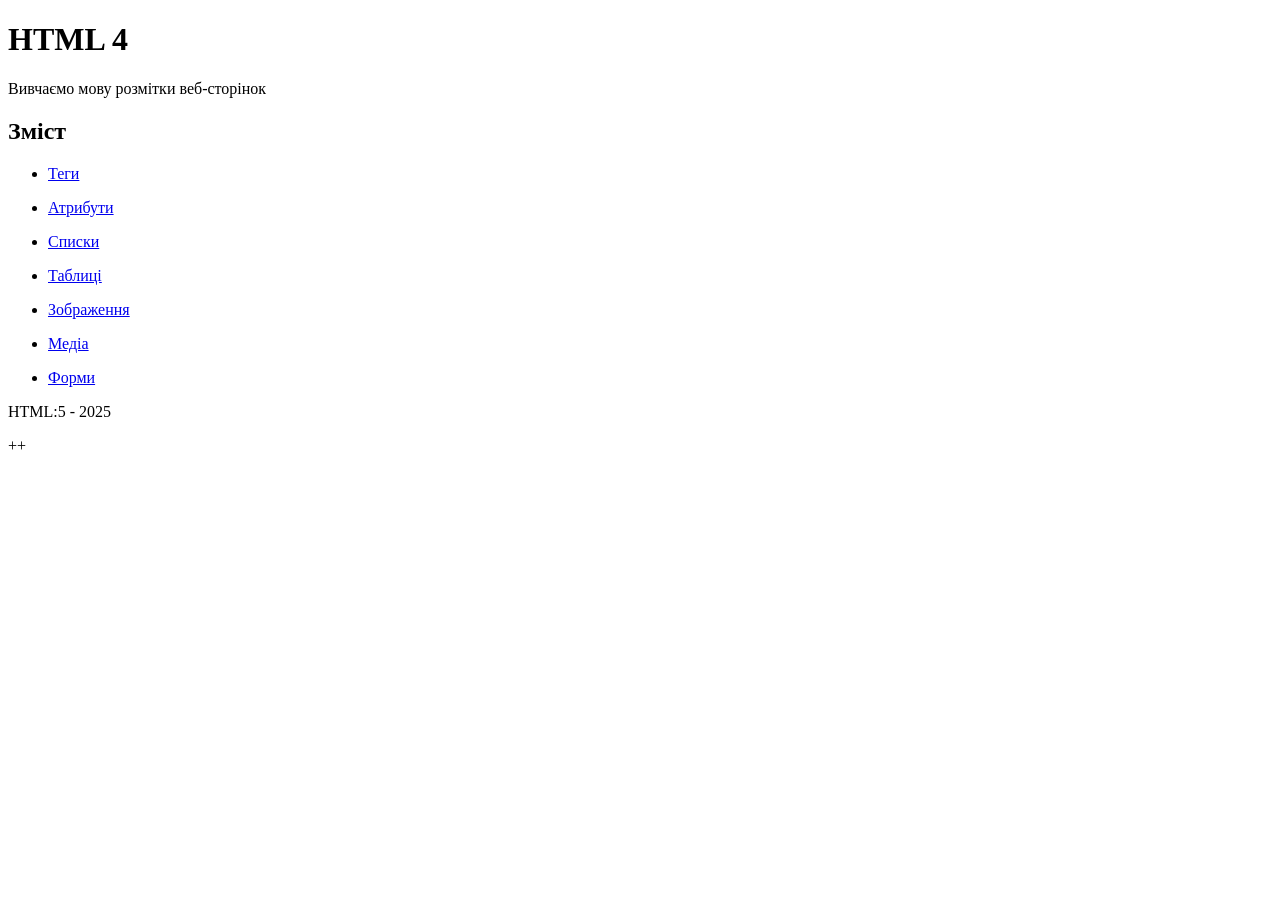
<file: 02-html/index.html>
<!DOCTYPE html>
<html lang="en">
<head>
    <meta charset="UTF-8">
    <meta name="viewport" content="width=device-width, initial-scale=1.0">
    <title>HTML-5</title>
</head>
<body>
    <div>
        <h1>HTML 4 </h1>
        <p>Вивчаємо мову розмітки
         веб-сторінок
        </p>
    </div>
    <!-- Menu -->
    <div>
        <h2>Зміст</h2>
        <nav>
            <ul>
        <li>
            <p><a href="tags.html">Теги</a></p>
        </li>
        <li>
            <p><a href="attributes.html">Атрибути</a></p>
        </li>
        <li>
            <p><a href="lists.html">Списки</a></p>
        </li>
        <li>
            <p><a href="tables.html">Таблиці</a></p>
        </li>
        <li>
            <p><a href="image.html">Зображення</a></p>
        </li>
        <li>
            <p><a href="media.html">Медіа</a></p>
        </li>
        <li>
            <a href="form.html">Форми</a>
        </li>
            </ul>
        </nav> 
    </div>
        <main>

        </main>
        <footer>
            <p>HTML:5 - 2025</p>
        </footer>  
</body>
</html>++
</file>
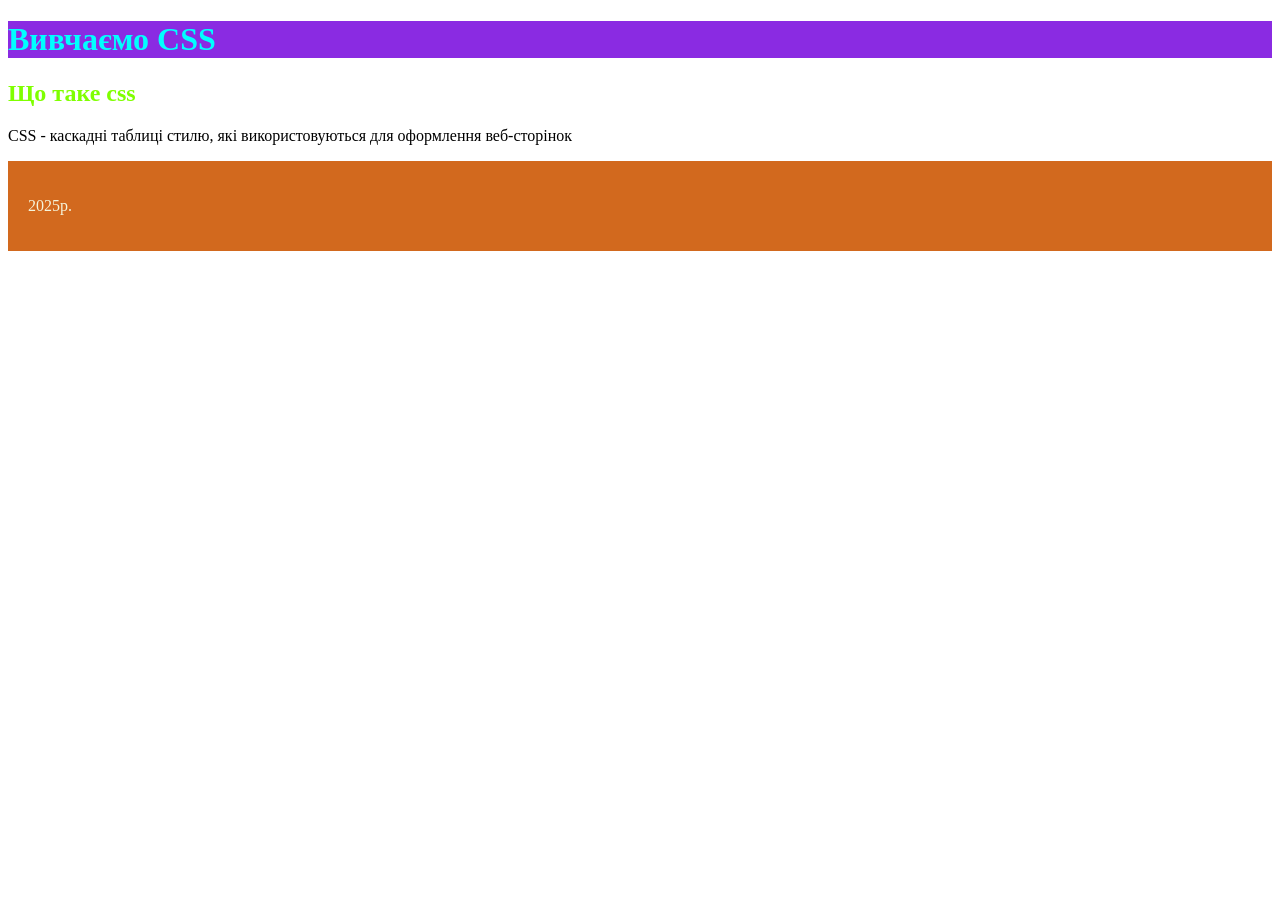
<file: 04-css/01-inner-css/index.html>
<!DOCTYPE html>
<html lang="en">
<head>
    <meta charset="UTF-8">
    <meta name="viewport" content="width=device-width, initial-scale=1.0">
    <title>CSS</title>
    <style>
        /* внутрішні стилі */
        
        /*селектор {
          властивість: значення;
        }
        */
        h1{color: aqua;
        background-color: blueviolet;}
        h2{color: chartreuse;}
    </style>
</head>
<body>
    <header>
        <h1>Вивчаємо CSS</h1>
    </header>
    
    <main>
        <style>
            /*2*/
        </style>
        <section>
            <h2>Що таке css</h2>
            <p>
                CSS - каскадні таблиці стилю, які 
                використовуються для 
                оформлення веб-сторінок
            </p>
        </section>
    </main>
    <footer style="background-color: chocolate;padding: 20px;">
       <p style="color: beige;">2025p.</p>
    </footer>
    <style>
        /*3*/
    </style>

</body>
</html>
</file>
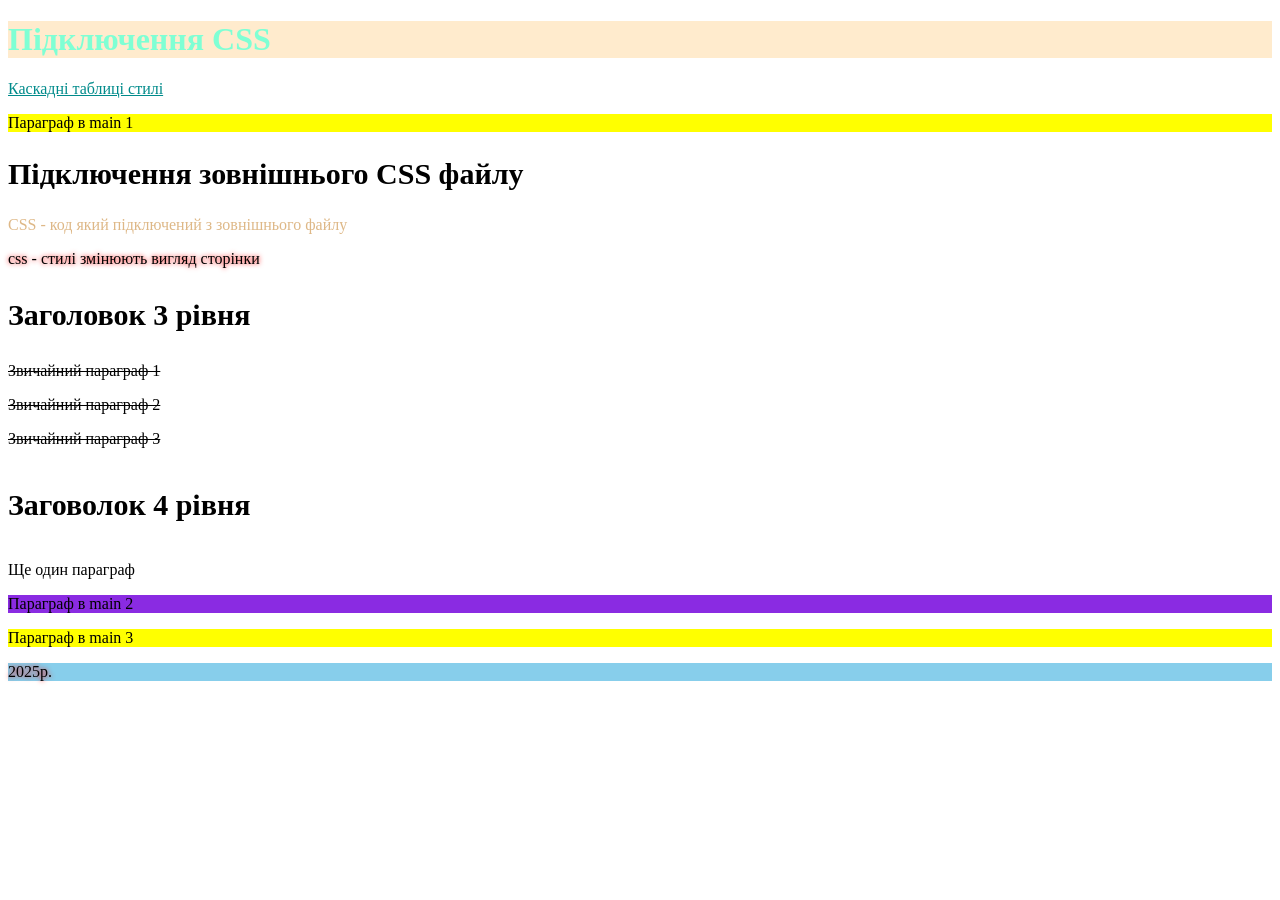
<file: 04-css/02-connection-css/index.html>
<!DOCTYPE html>
<html lang="en">
<head>
    <meta charset="UTF-8">
    <meta name="viewport" content="width=device-width, initial-scale=1.0">
    <title>Підключення CSS</title>
    <link rel="stylesheet" href="style.css">
    <link rel="stylesheet" href="file1.css">
</head>
<body>
    <header>
        <h1>Підключення CSS</h1>
        <p id="p1" class="font-18">Каскадні таблиці стилі</p>
    </header>
    <main>
        <p>Параграф в main 1</p>
       <section>
        <h2>Підключення зовнішнього CSS файлу</h2>
        <p id="p2">CSS - код який підключений з зовнішнього файлу</p>
        <p class="font-18 shadow-red">css - стилі змінюють вигляд сторінки</p>
    </section>
    <section class="section-2">
        <h3>Заголовок 3 рівня</h3>
        <p>Звичайний параграф 1</p>
        <p>Звичайний параграф 2</p>
        <p>Звичайний параграф 3</p>
    </section>
    <section>
        <h4>Заговолок 4 рівня</h4>
        <p>Ще один параграф</p>
    </section>
    <p>Параграф в main 2</p>
    <p>Параграф в main 3</p>
    </main>
    <footer>
      <p class="font-18 shadow-red">2025р.</p>
    </footer>
</body>
</html>
</file>
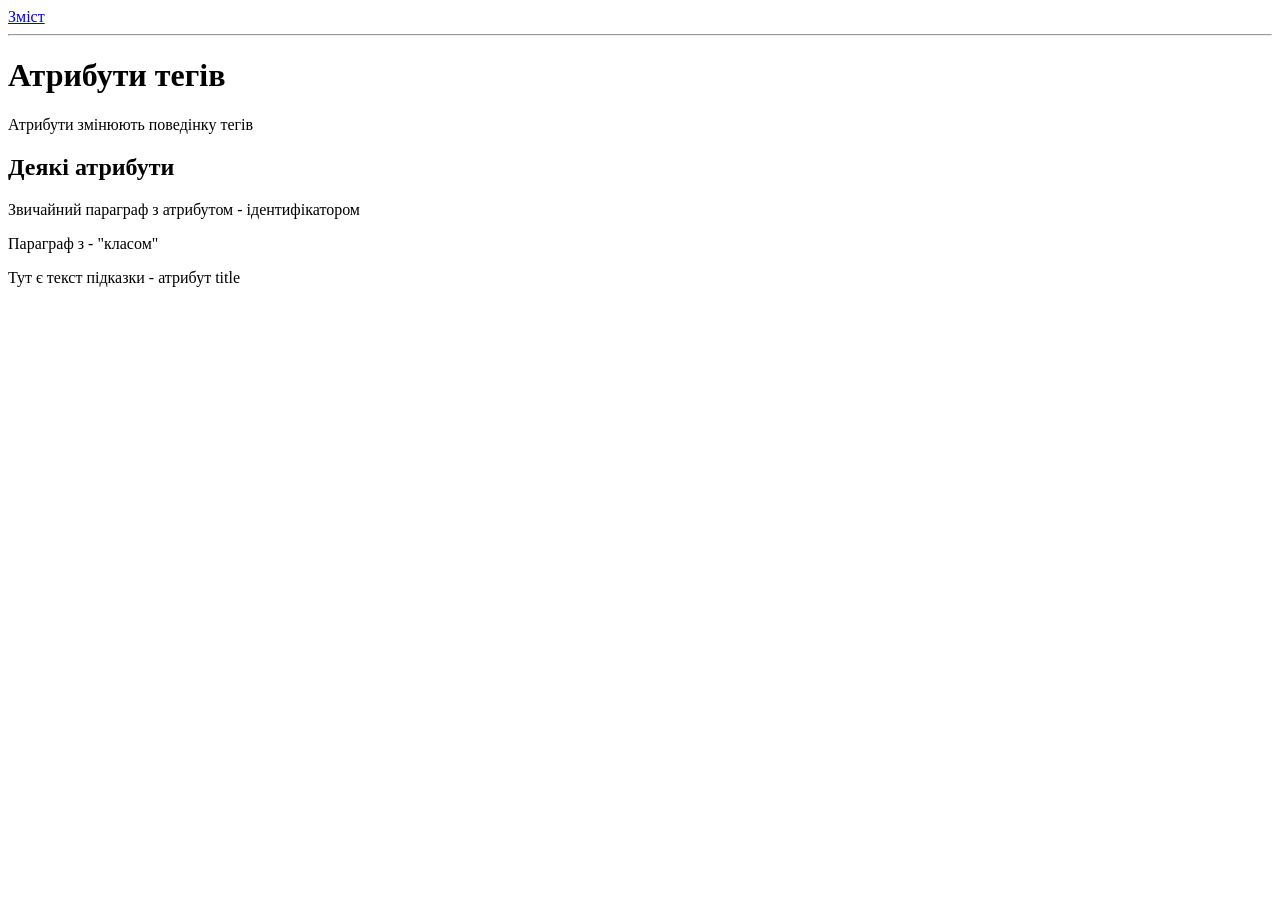
<file: 02-html/attributes.html>
<!DOCTYPE html>
<html lang="en">
<head>
    <meta charset="UTF-8">
    <meta name="viewport" content="width=device-width, initial-scale=1.0">
    <title>Атрибути тегів</title>
</head>
<body>
   <a href="index.html" title="Повернутися на головну сторінку">Зміст</a>
    <hr>
    <h1>Атрибути тегів</h1> 
    <p>Атрибути змінюють поведінку тегів</p>
      
    <h2>Деякі атрибути</h2>
    <p id="fjf_75874">Звичайний параграф з атрибутом - ідентифікатором</p>
    <p class="dark-line dark_text fontSize">Параграф з - "класом"</p>
    <div title="Тут підказка по тексту">Тут є текст підказки - атрибут title</div>
</body>
</html>
</file>
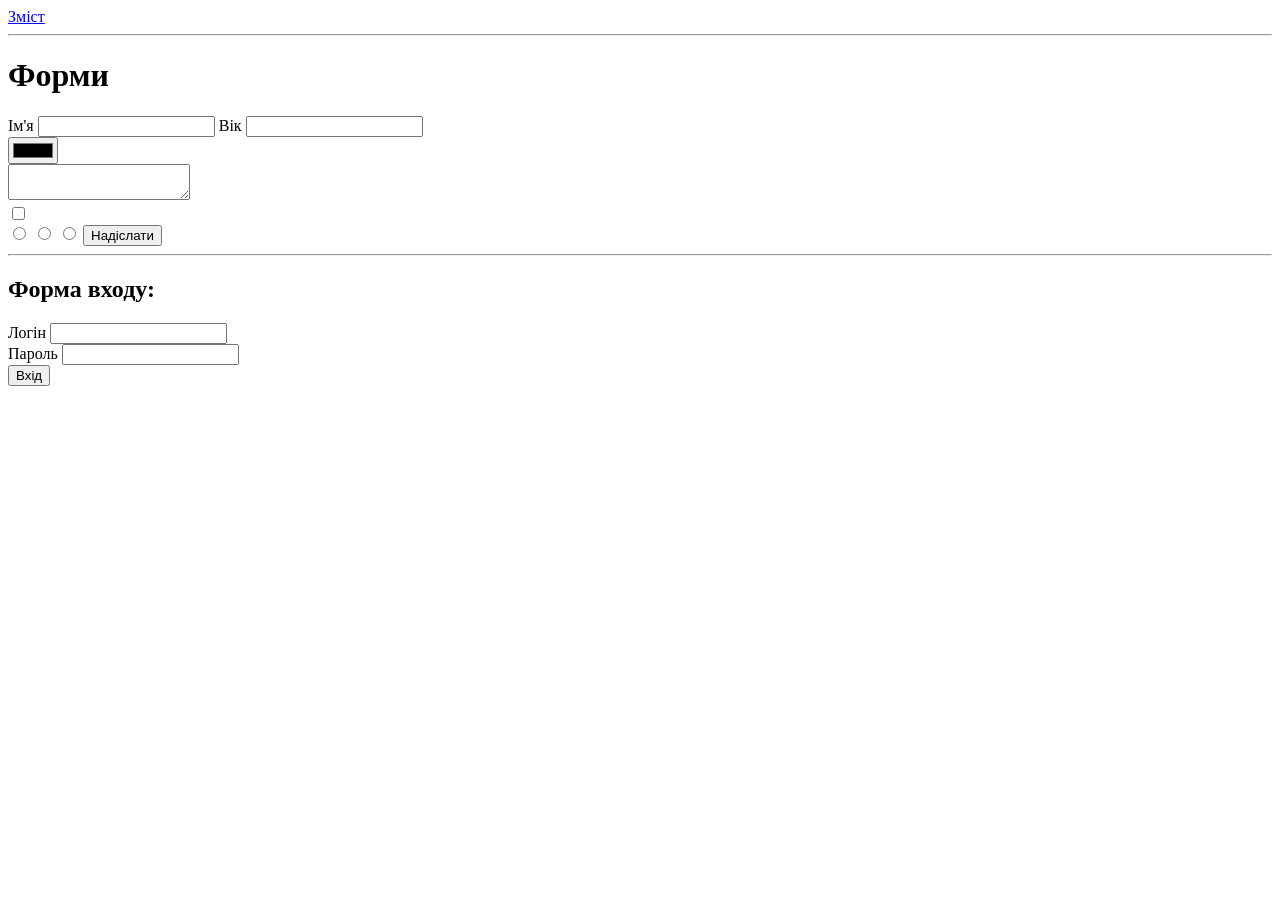
<file: 02-html/form.html>
<!DOCTYPE html>
<html lang="en">
<head>
    <meta charset="UTF-8">
    <meta name="viewport" content="width=device-width, initial-scale=1.0">
    <title>Форми</title>
</head>
<body>
    <a href="index.html">Зміст</a>
    <hr>

    <h1>Форми</h1>
    
    <!--форма не працює, бо вона фальшива-->
    <div>

   <form action="server.html">
     <label for="username">Ім'я</label>
     <input id="username" name="username" type="text" required>

     <label for="userage">Вік</label>
     <input id="userage" name="userage" type="number">
   <br>
     
     <input type="color" name="usercolor" id="usercolor">
   <br>
     <textarea name="userinfo" id="userinfo"></textarea>
   <br>
     <input type="checkbox" name="" id="">
     <br>
     <input type="radio" name="" id="">
     <input type="radio" name="" id="">
     <input type="radio" name="" id="">
     <button type="submit">Надіслати</button>
    </form>
    
</div>
<hr>
<div>

   <form action="server.html">
    <h2>Форма входу:</h2> 
    <label for="userlogin">Логін</label>
     <input id="userlogin" name="userlogin" type="email">
     <br>

     <label for="password">Пароль</label>
     <input id="password" name="password" type="password">
    
     <br>

     <input type="submit" value="Вхід">
   </form>
    
</div>
</body>
</html>
</file>
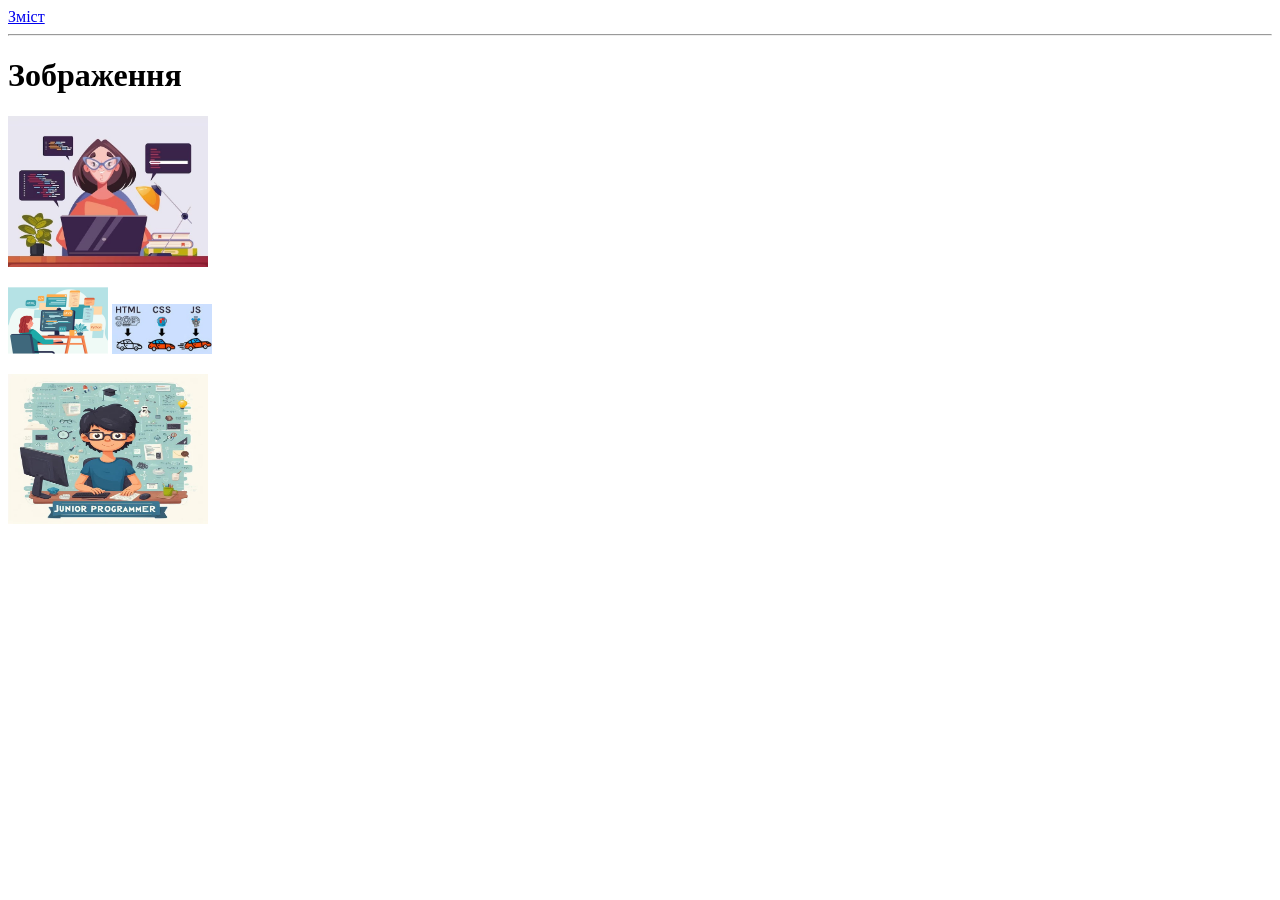
<file: 02-html/image.html>
<!DOCTYPE html>
<html lang="en">
<head>
    <meta charset="UTF-8">
    <meta name="viewport" content="width=device-width, initial-scale=1.0">
    <title>Зображення</title>
</head>
<body>
   <a href="index.html" title="Повернутися на головну сторінку">Зміст</a>
    <hr>
    <h1>Зображення</h1>  
    <p>
    <img src="images/Untitled (1).jpg" alt="Хлопчик за комп'ютером" width="200">
    </p>
    <p>
        <img src="images/Untitled (2).jpg" alt="" width="100">
        <img src="images/Untitled (3).jpg" alt="" width="100">
    </p>
    
    
    
    <p>
        <a target="_blank" href="https://uk.wikipedia.org/wiki/%D0%93%D0%BE%D0%BB%D0%BE%D0%B2%D0%BD%D0%B0_%D1%81%D1%82%D0%BE%D1%80%D1%96%D0%BD%D0%BA%D0%B0"> 
            <img src="images/Untitled.jpg" alt="Хлопчик за комп'ютером" 
            height="150" width="200"></a>
    </p>
    
</body>
</html>
</file>
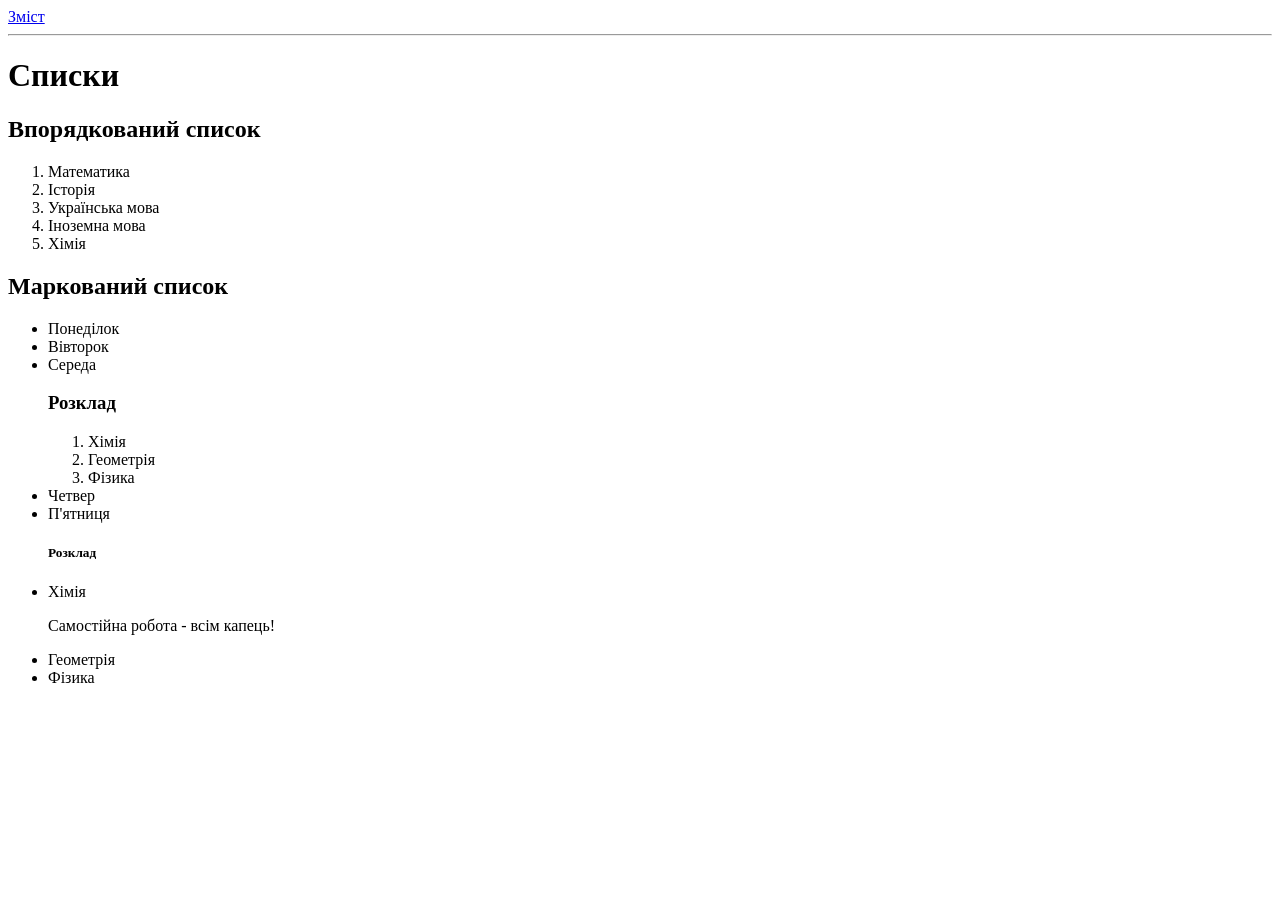
<file: 02-html/lists.html>
<!DOCTYPE html>
<html lang="en">
<head>
    <meta charset="UTF-8">
    <meta name="viewport" content="width=device-width, initial-scale=1.0">
    <title>Списки</title>
</head>
<body>
    <a href="index.html" title="Повернутисґ на головну сторінку">Зміст</a>
    <hr>

    <h1>Списки</h1>
    <div>
        <h2>Впорядкований список</h2>
        <ol>
            <li> Математика</li>
            <li>Історія</li>
            <li>Українська мова</li>
            <li>Іноземна мова</li>
            <li>Хімія</li>
        </ol>
    </div>
    <div>
        <h2>Маркований список</h2>
        <ul>
            <li>Понеділок</li>
            <li>Вівторок</li>
            <li>Середа
                <h3>Розклад</h3>
               <ol>
                <li>Хімія</li>
                <li>Геометрія</li>
                <li>Фізика</li>
               </ol>
            </li>
            <li>Четвер</li>
            <li>
              П'ятниця
              <h5>Розклад</h5>
              <li>Хімія</li>
              <p>Самостійна робота - всім капець!</p>
                <li>Геометрія</li>
                <li>Фізика</li>
            </li>
        </ul>
    </div>
</body>
</html>
</file>
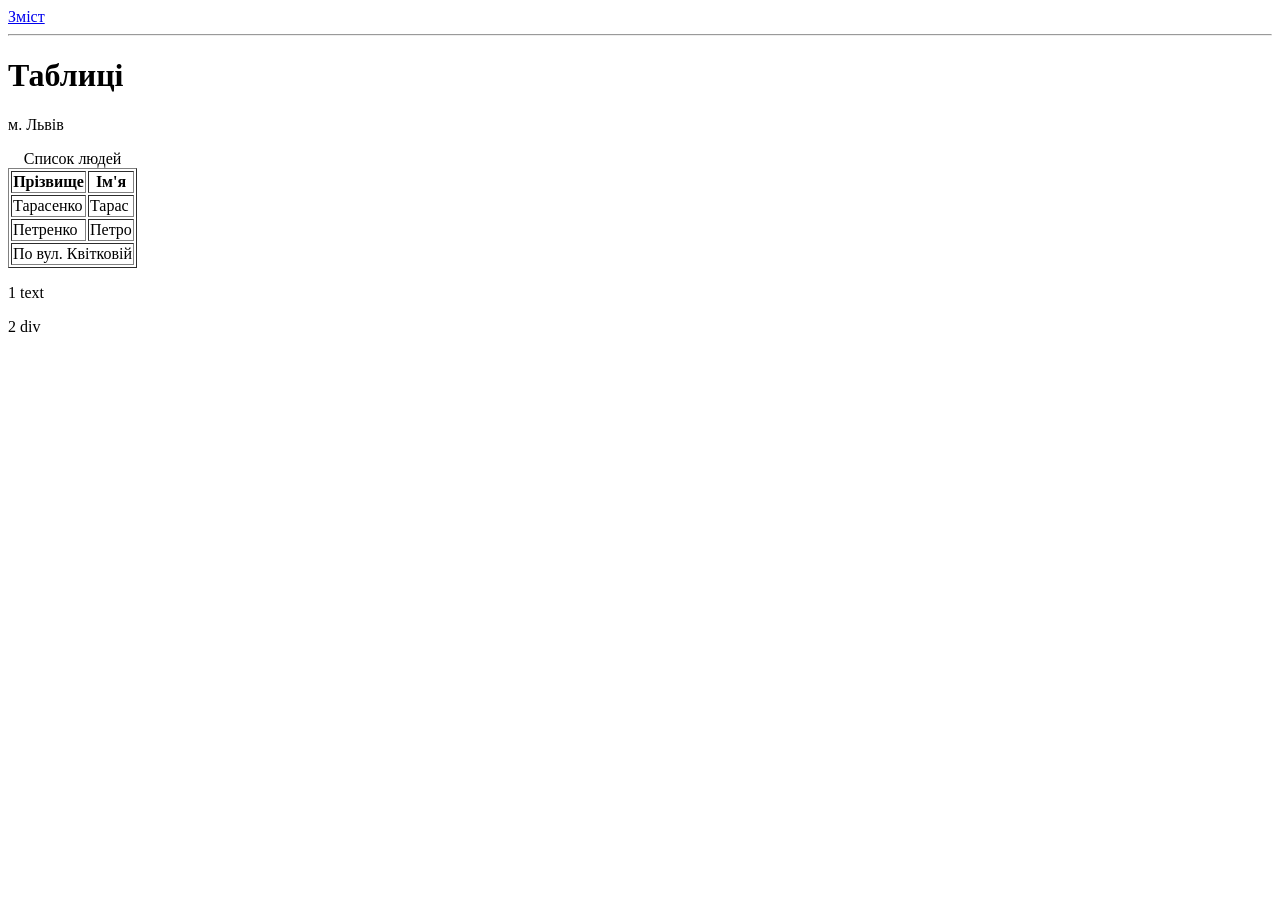
<file: 02-html/tables.html>
<!DOCTYPE html>
<html lang="en">
<head>
    <meta charset="UTF-8">
    <meta name="viewport" content="width=device-width, initial-scale=1.0">
    <title>Таблиці</title>
</head>
<body>
    <a href="index.html" title="Повернутися на головну сторінку">Зміст</a>
    <hr>

    <h1>Таблиці</h1>
    <table border="1"> <!--border  вже не використовується-->
        <caption>Список людей</caption>
        <thead><tr>
            <th> Прізвище</th>
            <th> Ім'я</th>
        </tr> 
        </thead>
        
        <tbody>
        <tr>
            <td>Тарасенко</td>
            <td>Тарас</td>
        </tr>
        <tr>
            <td>Петренко</td>
            <td>Петро</td>
        </tr>
        <tbody>
            <tfoot>
                <tr>
                    <td colspan="2">По вул. Квітковій</td>
                    <p>м. Львів</p>
                </tr>
            </tfoot>
    </table>
    <p> 1 text</p>
    <div>2 div</div>
</body>
</html>
</file>
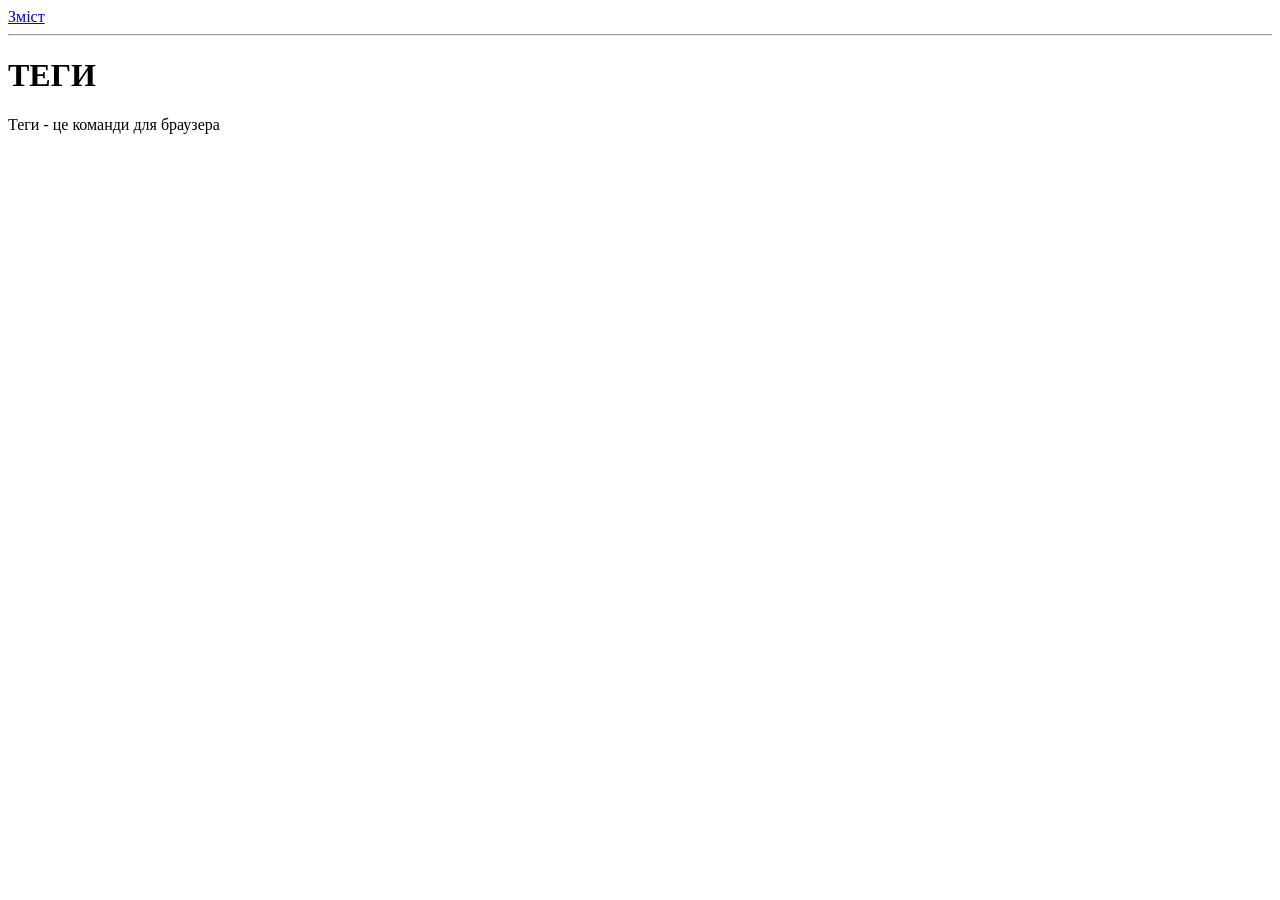
<file: 02-html/tags.html>
<!DOCTYPE html>
<html lang="en">
<head>
    <meta charset="UTF-8">
    <meta name="viewport" content="width=device-width, initial-scale=1.0">
    <title>Теги</title>
</head>
<body>
    <a href="index.html">Зміст</a>
    <hr>
    <h1>ТЕГИ</h1>
    <div>
        <p>Теги - це команди для браузера</p>
        <p></p>
    </div>
</body>
</html>
</file>
<file: 04-css/02-connection-css/style.css>
h1 {
    color: aquamarine;
}
footer{
    background-color: skyblue;
}
/*3. по класах*/
.fond-18 {
    font-size: 18px;
    text-shadow: 0 0 5px green;
}
.shadow-red {
    text-shadow: 0 0 5px red;
}
/*4. Групування селекторів */
h2, h3, h4 {
font-size: 30px;
}
/*5. Нащадки */
header p {
    text-decoration: underline;
}
.section-2 p {
    text-decoration: line-through;
}
/*6. Діти, батьки */
main > p {
    background-color: yellow;
}
/*7. Сусіди*/
section + p {
    background-color: blueviolet;
}
</file>
<file: 04-css/02-connection-css/file1.css>
/* 1. по імені */
h1 {
    background-color: blanchedalmond;
}
/* 2. ідентифікатор */
#p1 {
    color: darkcyan;
}
#p2 {
    color: burlywood;
}
</file>
